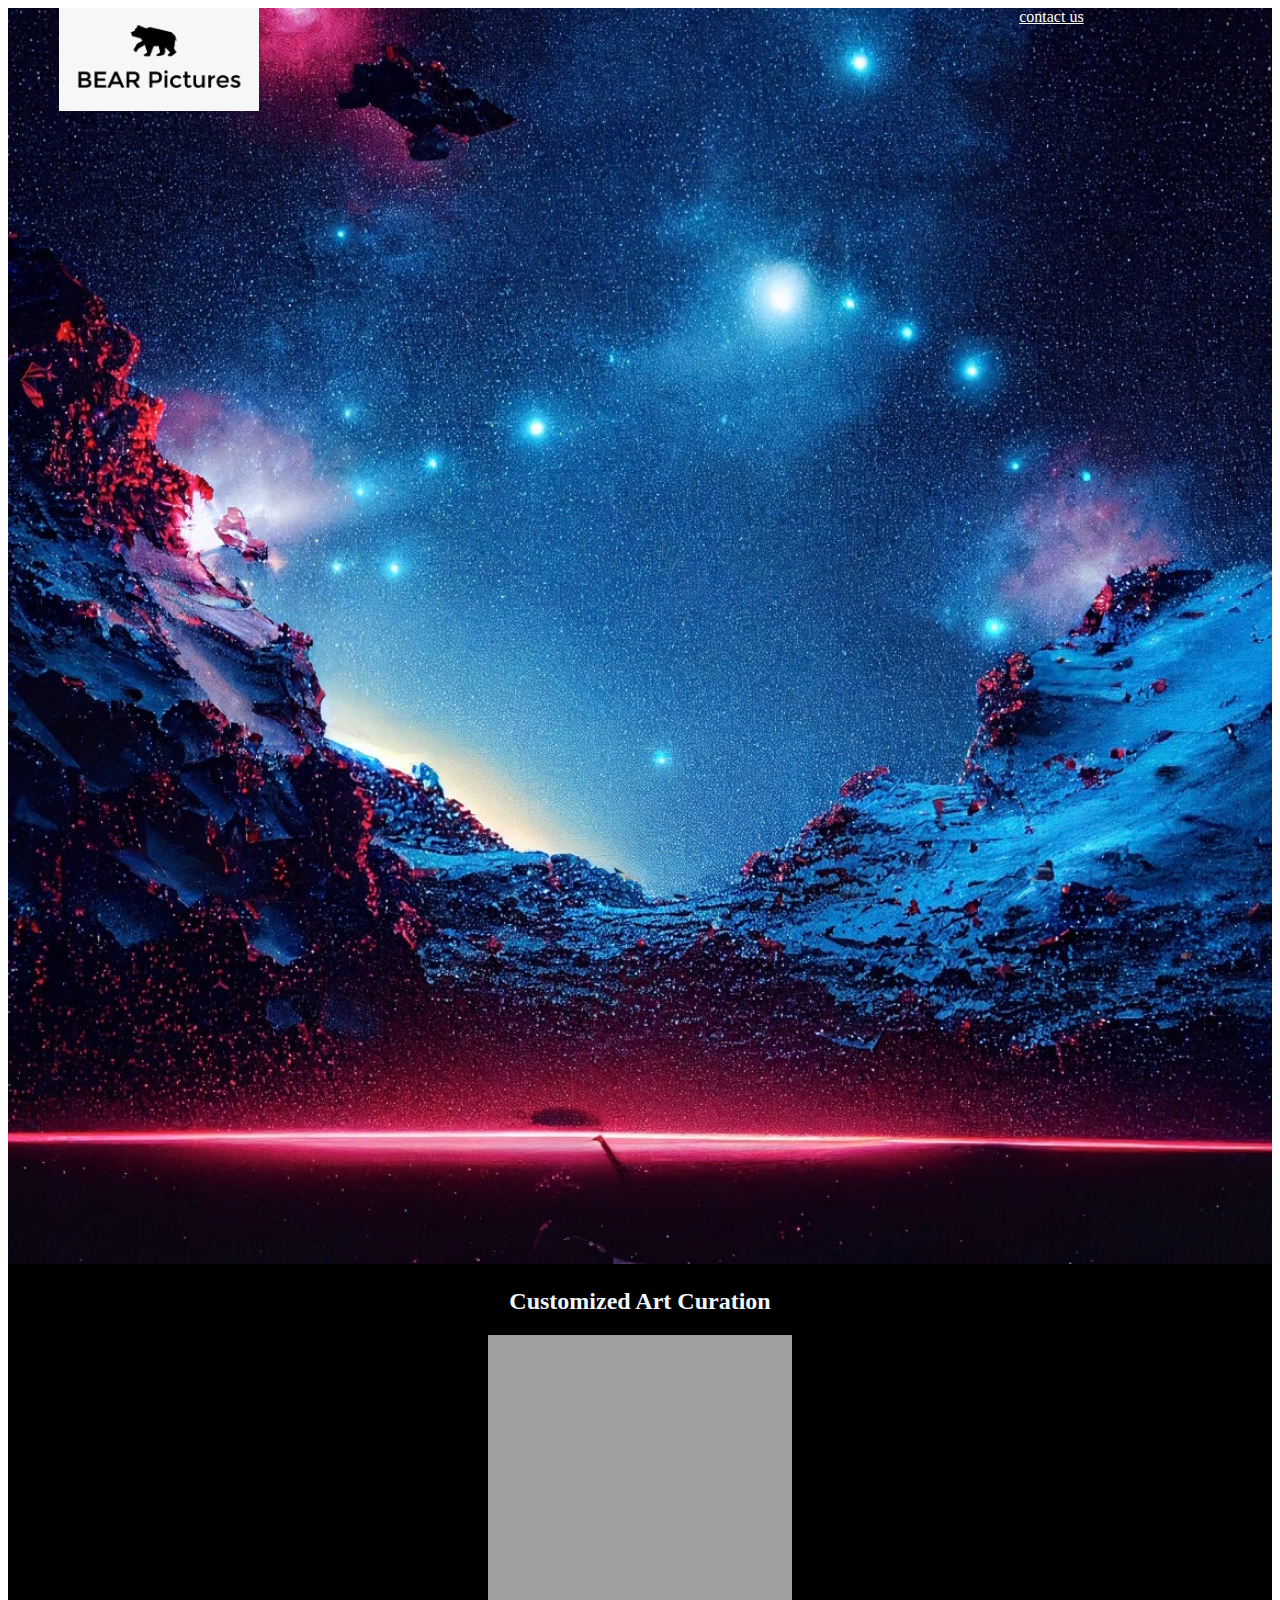
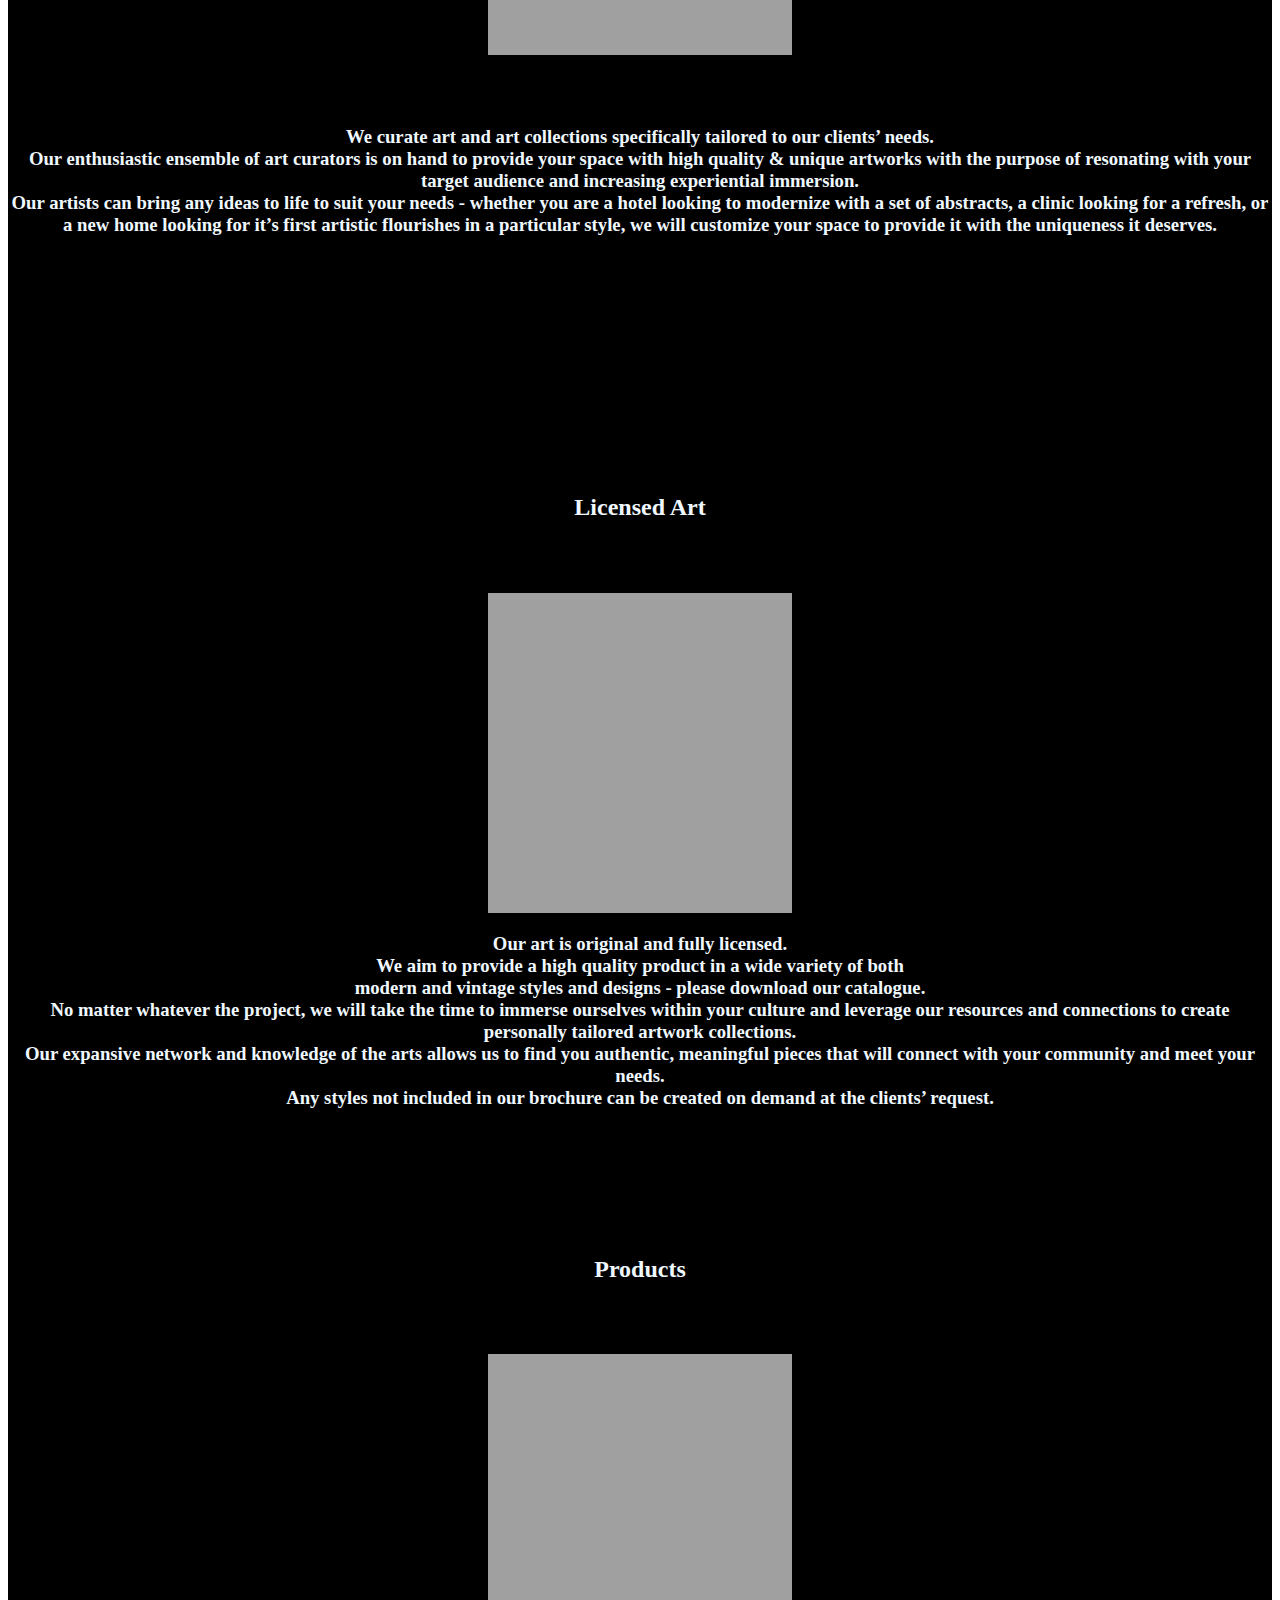
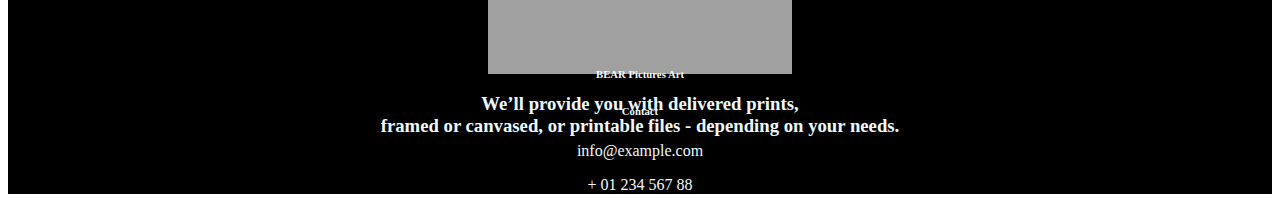
<file: index.html>
<!doctype html>
<html lang="en">
  <head>
    <meta charset="utf-8">
    <meta name="viewport" content="width=device-width, initial-scale=1">
    <title>BEAR Pictures Art</title>
<link rel="stylesheet" href="style.css">
    <link href="https://cdn.jsdelivr.net/npm/bootstrap@5.2.2/dist/css/bootstrap.min.css" rel="stylesheet" integrity="sha384-Zenh87qX5JnK2Jl0vWa8Ck2rdkQ2Bzep5IDxbcnCeuOxjzrPF/et3URy9Bv1WTRi" crossorigin="anonymous">
  </head>
  <body>
    <div class="all">



    
               

    
<div class="container">

    <img class="space  " src="./space.jpg" alt="/img">


          <img  class="logo" src="./logo.jpeg" alt="logo">
          <a class="h3  contact" href="#contact">contact us</a>














          <center class="block3  marg   bg-secondary">
            <a name="top"></a>
            <h2 class='text  onphototext' >Customized Art Curation</h2>
            <div class="border"></div>
            <br><br>
            <h3  class="text">We curate art and art collections specifically tailored to our clients’ needs.
              <br>
               Our enthusiastic ensemble of art curators is on hand to provide your space with high quality & unique artworks with the purpose of resonating with your target audience and increasing experiential immersion.
               <br>
              Our artists can bring any ideas to life to suit your needs - whether you are a hotel looking to modernize with a set of abstracts, a clinic looking for a refresh, or a new home looking for it’s first artistic flourishes in a particular style, we will customize your space to provide it with the uniqueness it deserves. </h3>
          </center>

<br><br>

<div class="block2  marg  bg-secondary" >
  <h2 class='text' >Licensed Art</h2>

  <center>

    <br><br>
    <div class="border"></div>
    <h2></h2>
    <h3 class="text  marg" >

Our art is original and fully licensed. 
<br>
We aim to provide a high quality product in a wide variety of both  
<br>
modern and vintage styles and designs - please download our catalogue. 
<br>
No matter whatever the project, we will take the time to immerse ourselves within your culture and leverage our resources and connections to create personally tailored artwork collections.
<br>
Our expansive network and knowledge of the arts allows us to find you authentic, meaningful pieces that will connect with your community and meet your needs.
<br>
Any styles not included in our brochure can be created on demand at the clients’ request.

    </h3>
  </center>











<br>
<br><br>
<br>
<br><br>

<div class="block1  marg   bg-secondary" >
  <h2 class='text' >Products</h2>

  <center>

    <br><br>
    <div class="border"></div>
    <h3 class="text" >

      We’ll provide you with delivered prints, 
      <br>
      framed or canvased, or printable files - depending on your needs.

    </h3>
  </center>

</div>


</div>














</div>
<br>
<br>
<br>
<br>
<br>
<br>
<br>
<br>
<br>
<br>
<br>
<br>
<br>
<br>












<br><br><br>

<center>
  <button type="button" class="btn btn-light">Download Catalogue</button>
</center>




<br>
<br>
<br>


<!-- Footer -->
<footer class="text-center text-lg-start bg-secondary text-muted">
  <!-- Section: Social media -->
  <section class="d-flex justify-content-center justify-content-lg-between p-4 border-bottom">
    <!-- Left -->
    <div class="me-5 d-none  text  d-lg-block">
      <span>Get connected with us:</span>
    </div>
    <!-- Left -->


    <!-- Right -->
  </section>
  <!-- Section: Social media -->

  <!-- Section: Links  -->
  <section class="">
    <div class="container text-center text-md-start mt-5">
      <!-- Grid row -->
      <div class="row mt-3">
        <!-- Grid column -->

        <!-- Grid column -->

        <!-- Grid column -->
        <div class="col-md-2 col-lg-2 col-xl-2 mx-auto mb-4">
          <!-- Links -->
          <h6 class="text-uppercase  text   fw-bold mb-4">
            BEAR Pictures Art
          </h6>


        </div>
        <!-- Grid column -->



        <!-- Grid column -->

        <div class="col-md-4 col-lg-3 col-xl-3 mx-auto mb-md-0 mb-4">
          <!-- Links -->
          <h6 class="text-uppercase  text   fw-bold mb-4">Contact</h6>
          <a name="contact">
            <p class="  text  " >
            <i class="fas    fa-envelope me-3"></i>
            info@example.com
            </p>
          </a>
          <p class="  text  " ><i class="fas  fa-phone me-3"></i> + 01 234 567 88</p>
        </div>
        <!-- Grid column -->
      </div>
      <!-- Grid row -->
    </div>
  </section>
  <!-- Section: Links  -->


  <!-- Copyright -->
</footer>
<!-- Footer -->





    <script src="https://cdn.jsdelivr.net/npm/bootstrap@5.2.2/dist/js/bootstrap.bundle.min.js" integrity="sha384-OERcA2EqjJCMA+/3y+gxIOqMEjwtxJY7qPCqsdltbNJuaOe923+mo//f6V8Qbsw3" crossorigin="anonymous"></script>
  </body>
</html>
</file>
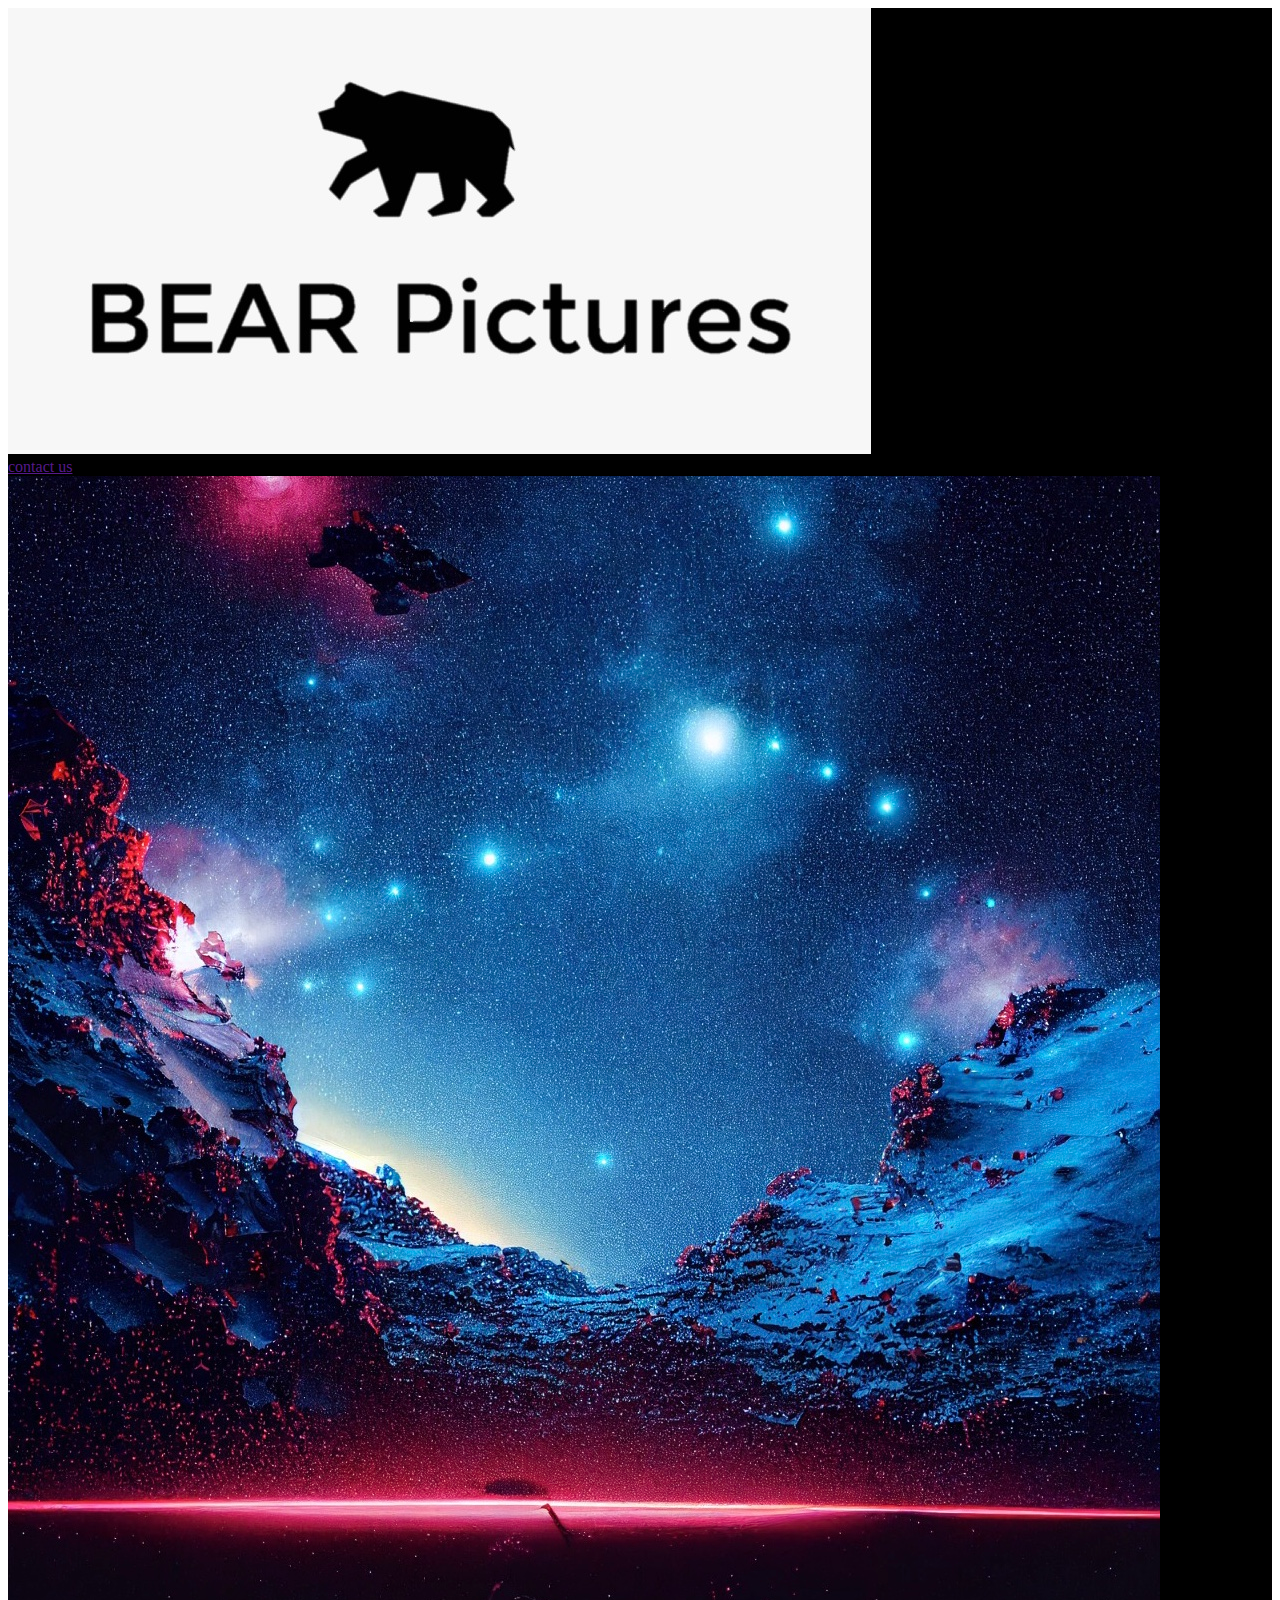
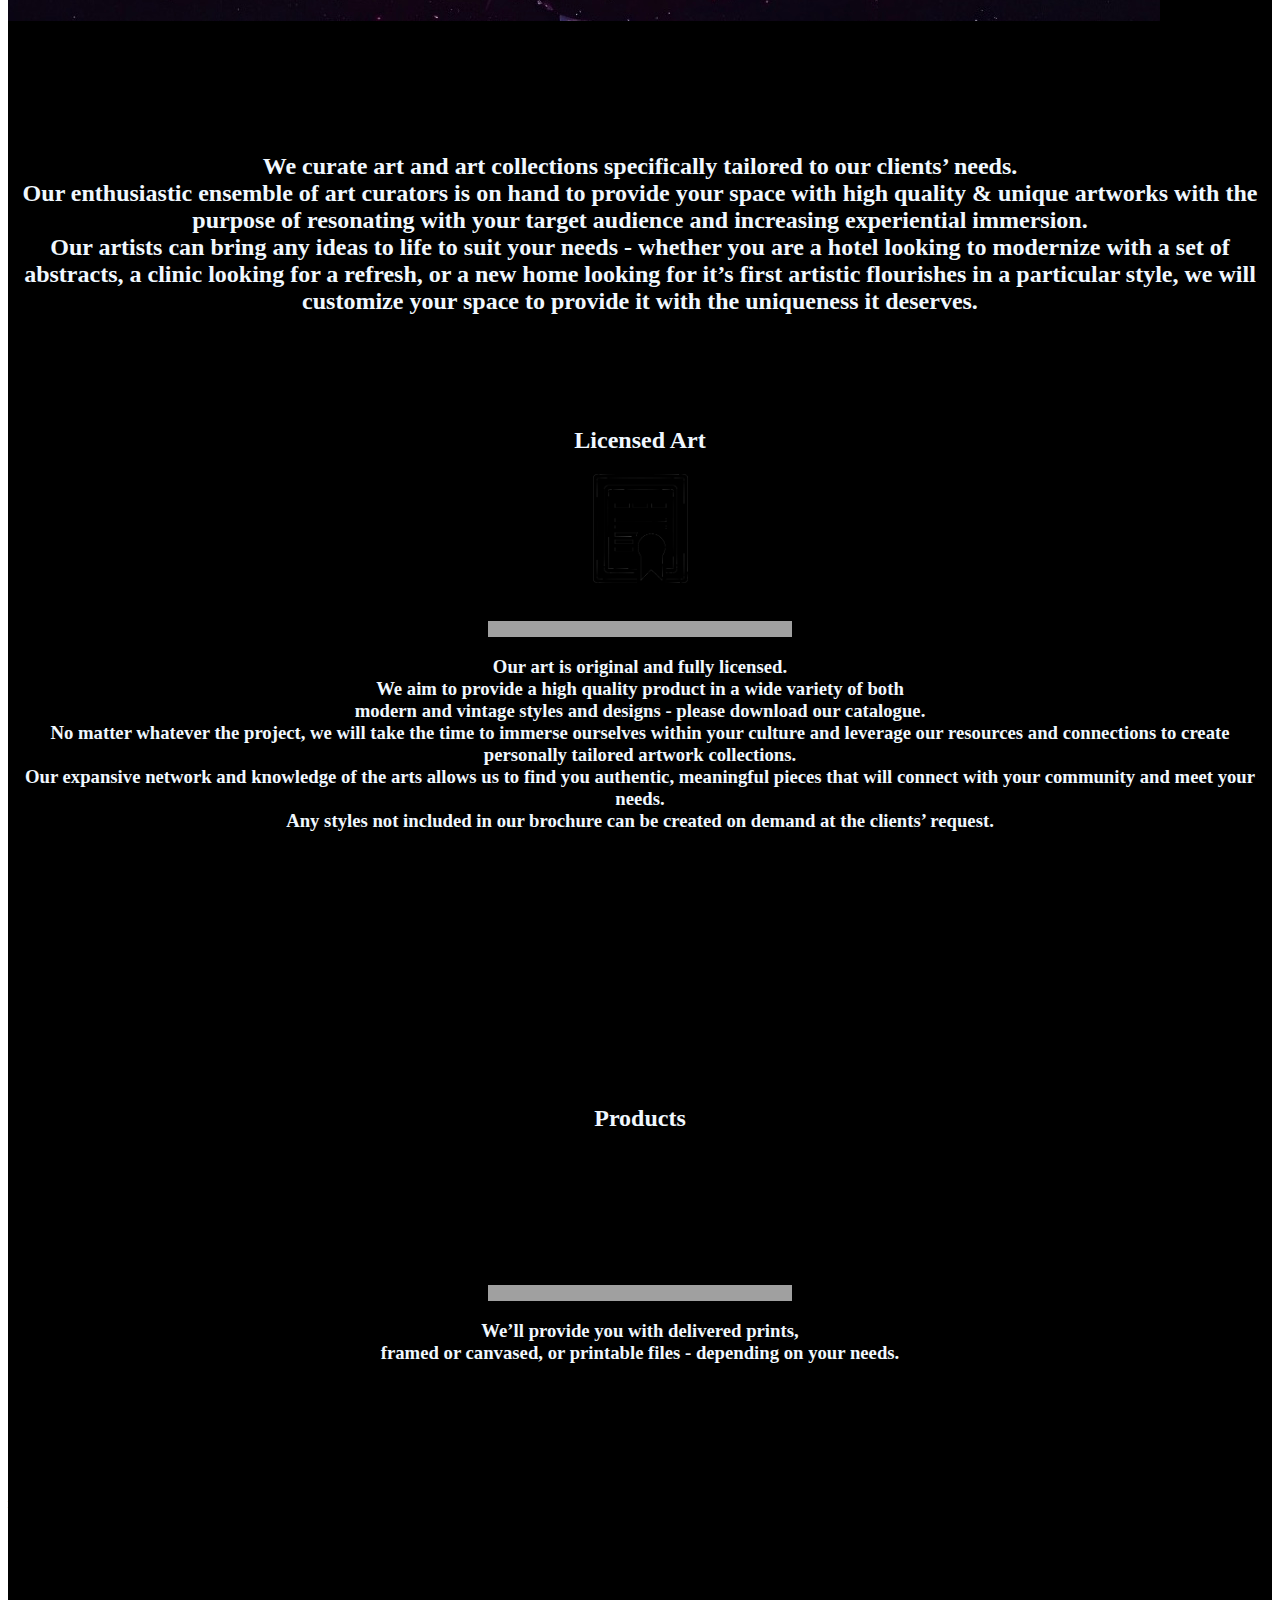
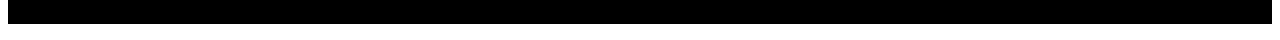
<file: bear.html>
<!doctype html>
<html lang="en">
  <head>
    <meta charset="utf-8">
    <meta name="viewport" content="width=device-width, initial-scale=1">
    <title>BEAR Pictures Art</title>
    <style>
      .lic{
        width: 95px;

      }
      .border{
        margin: 1em 30em;
        border-bottom: 1em solid #a0a0a0;
      }
      .block2{
        height: 550px;
      }
      .block1{
        height: 350px;
      }
      .all{
        background-color: black;
      }
      .text{
        display: flex;
        justify-content: center;
        color: aliceblue;
      }
    </style>
    <link href="https://cdn.jsdelivr.net/npm/bootstrap@5.2.2/dist/css/bootstrap.min.css" rel="stylesheet" integrity="sha384-Zenh87qX5JnK2Jl0vWa8Ck2rdkQ2Bzep5IDxbcnCeuOxjzrPF/et3URy9Bv1WTRi" crossorigin="anonymous">
  </head>
  <body>
    <div class="all">
        <nav class="navbar navbar-expand-lg navbar-dark bg-dark">

            <div class="container-fluid">
              <a class="navbar-brand" href="#">
                <img class="w-25" src="./logo.jpeg" alt="logo">
              </a>
              
    
                <form class="d-flex " >
                    <a class="h3" href="">contact us</a>
                </form>
    
               
    
    
    
          </nav>
          <img class="space  w-100" src="./space.jpg" alt="/img">

<br>
<br>
<br>
<br>
<br>
<br>
<br>

<center>
  <a name="top"></a>
  <h2  class="text">We curate art and art collections specifically tailored to our clients’ needs.
    <br>
     Our enthusiastic ensemble of art curators is on hand to provide your space with high quality & unique artworks with the purpose of resonating with your target audience and increasing experiential immersion.
     <br>
    Our artists can bring any ideas to life to suit your needs - whether you are a hotel looking to modernize with a set of abstracts, a clinic looking for a refresh, or a new home looking for it’s first artistic flourishes in a particular style, we will customize your space to provide it with the uniqueness it deserves. </h2>
</center>
<br>
<br>
<br>
<br>


<div class="block2  bg-secondary" >
  <h2 class='text' >Licensed Art</h2>

  <center>
    <img class="lic" src="./license.png" alt="">
    <br><br>
    <div class="border"></div>
    <h3 class="text" >

Our art is original and fully licensed. 
<br>
We aim to provide a high quality product in a wide variety of both  
<br>
modern and vintage styles and designs - please download our catalogue. 
<br>
No matter whatever the project, we will take the time to immerse ourselves within your culture and leverage our resources and connections to create personally tailored artwork collections.
<br>
Our expansive network and knowledge of the arts allows us to find you authentic, meaningful pieces that will connect with your community and meet your needs.
<br>
Any styles not included in our brochure can be created on demand at the clients’ request.

    </h3>
  </center>

</div>


<br>
<br>
<br>
<br>
<br>
<br>







<div class="block1  bg-secondary" >
  <h2 class='text' >Products</h2>

  <center>
    <img class="lic" src="./product.webp" alt="">
    <br><br>
    <div class="border"></div>
    <h3 class="text" >

      We’ll provide you with delivered prints, 
      <br>
      framed or canvased, or printable files - depending on your needs.

    </h3>
  </center>

</div>




































<!-- Footer -->
<footer class="text-center text-lg-start bg-dark text-muted">
  <!-- Section: Social media -->
  <section class="d-flex justify-content-center justify-content-lg-between p-4 border-bottom">
    <!-- Left -->
    <div class="me-5 d-none d-lg-block">
      <span>Get connected with us:</span>
    </div>
    <!-- Left -->


    <!-- Right -->
  </section>
  <!-- Section: Social media -->

  <!-- Section: Links  -->
  <section class="">
    <div class="container text-center text-md-start mt-5">
      <!-- Grid row -->
      <div class="row mt-3">
        <!-- Grid column -->

        <!-- Grid column -->

        <!-- Grid column -->
        <div class="col-md-2 col-lg-2 col-xl-2 mx-auto mb-4">
          <!-- Links -->
          <h6 class="text-uppercase fw-bold mb-4">
            BEAR Pictures Art
          </h6>


        </div>
        <!-- Grid column -->



        <!-- Grid column -->
        <div class="col-md-4 col-lg-3 col-xl-3 mx-auto mb-md-0 mb-4">
          <!-- Links -->
          <h6 class="text-uppercase fw-bold mb-4">Contact</h6>
          <p>
            <i class="fas fa-envelope me-3"></i>
            info@example.com
          </p>
          <p><i class="fas fa-phone me-3"></i> + 01 234 567 88</p>
        </div>
        <!-- Grid column -->
      </div>
      <!-- Grid row -->
    </div>
  </section>
  <!-- Section: Links  -->


  <!-- Copyright -->
</footer>
<!-- Footer -->




    <script src="https://cdn.jsdelivr.net/npm/bootstrap@5.2.2/dist/js/bootstrap.bundle.min.js" integrity="sha384-OERcA2EqjJCMA+/3y+gxIOqMEjwtxJY7qPCqsdltbNJuaOe923+mo//f6V8Qbsw3" crossorigin="anonymous"></script>
  </body>
</html>
</file>
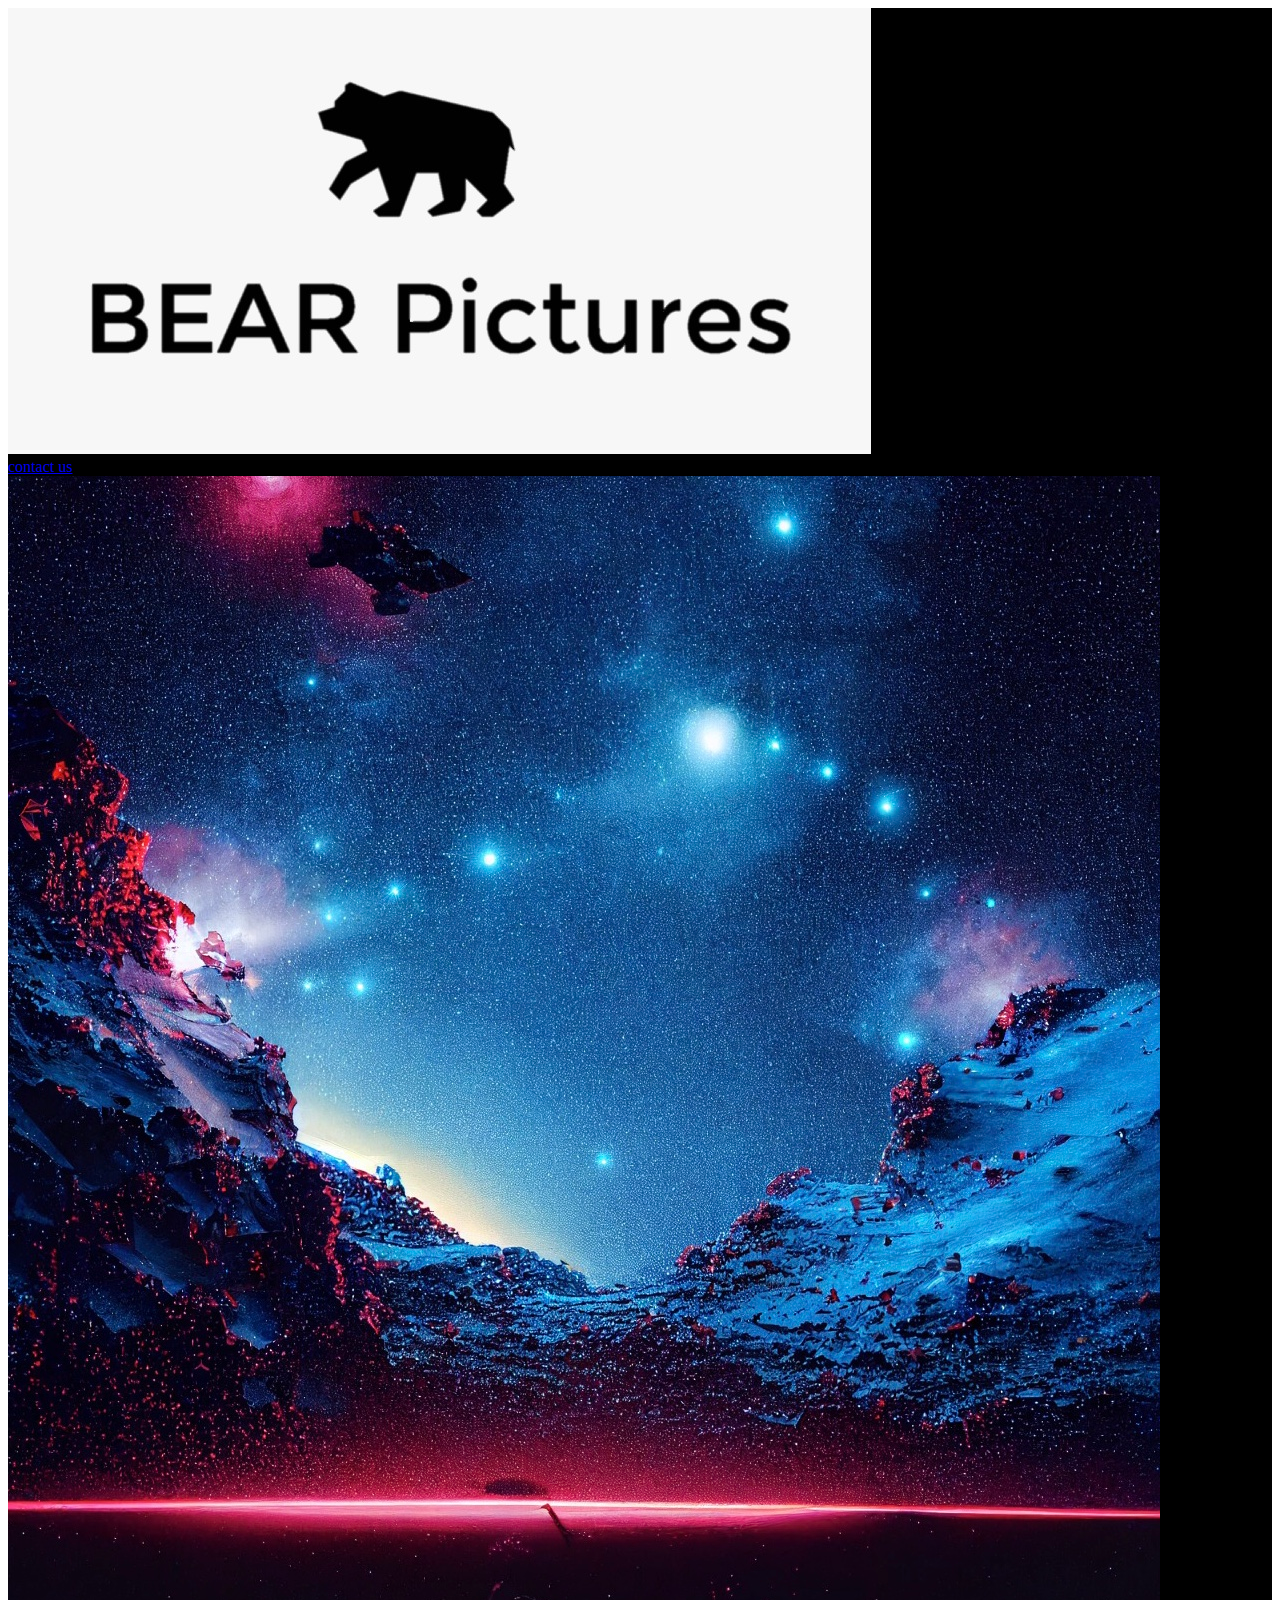
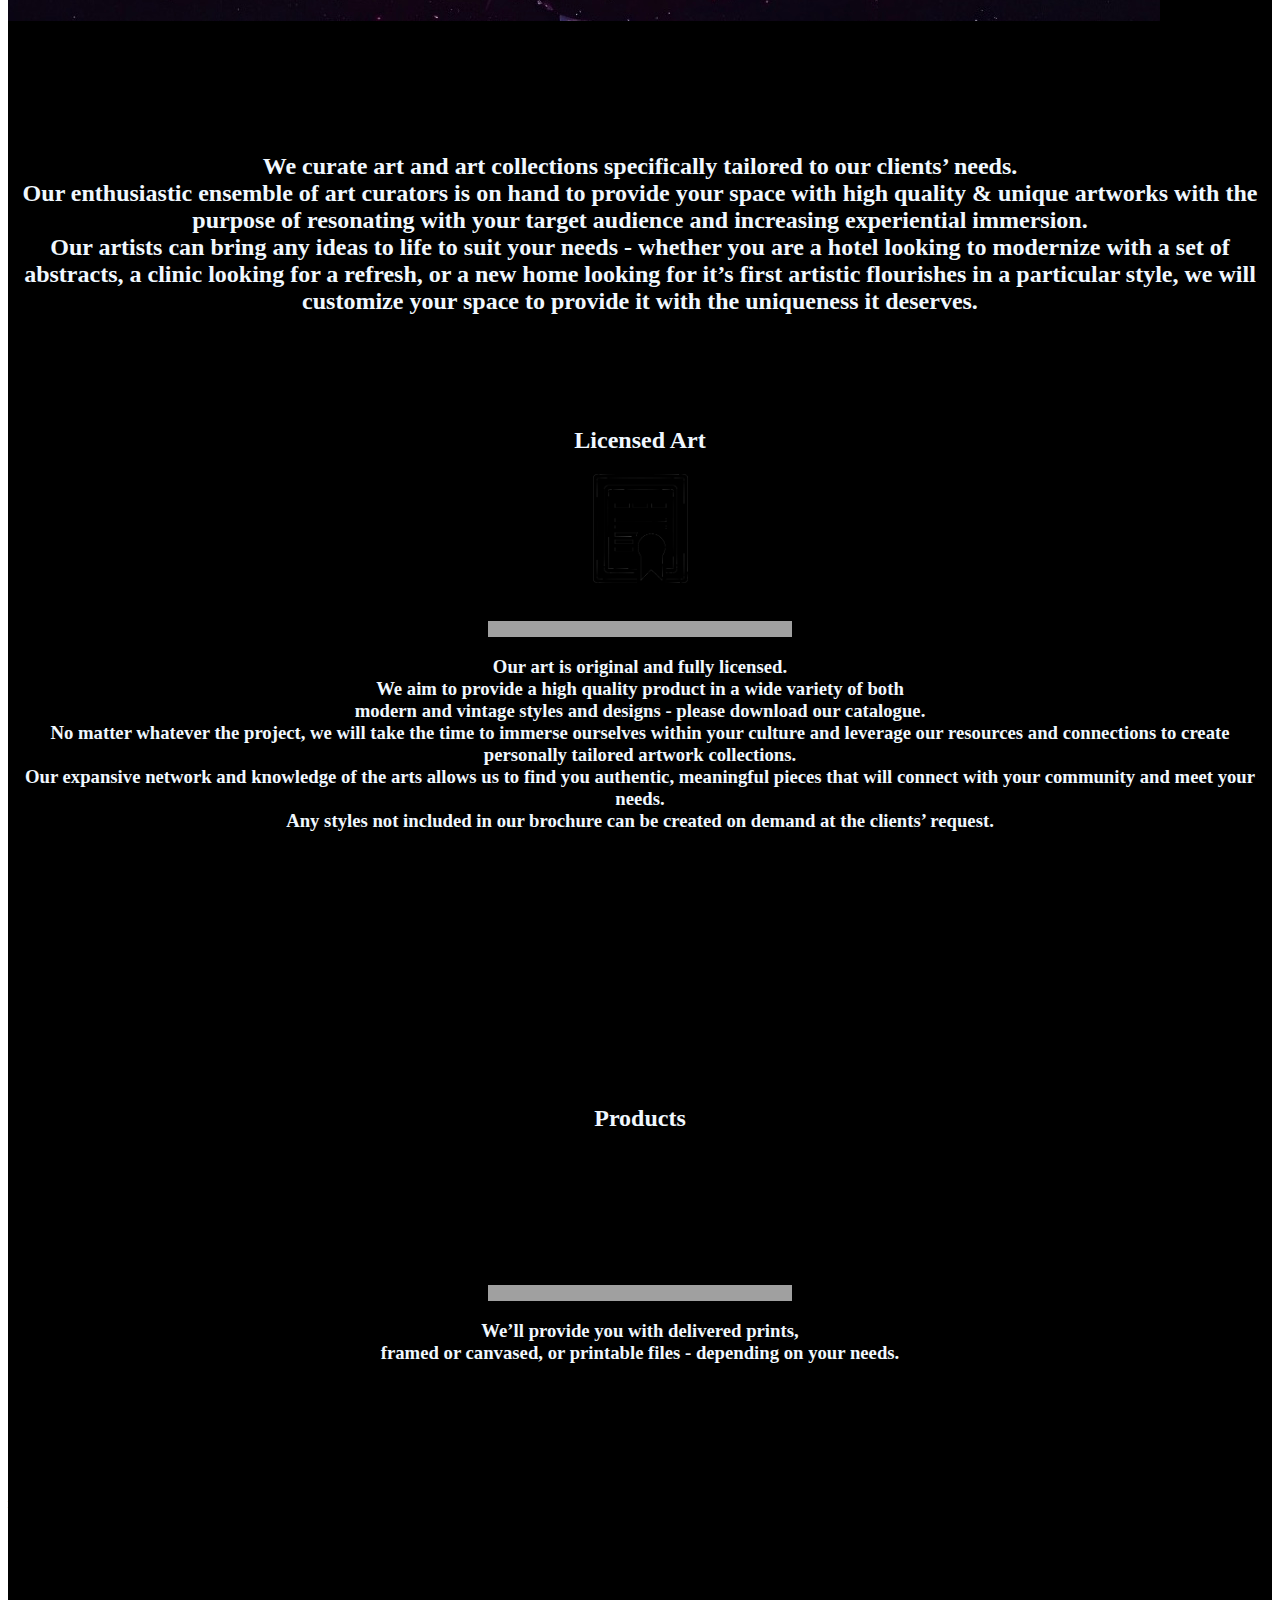
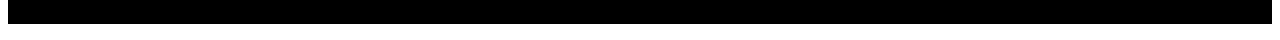
<file: index copy.html>
<!doctype html>
<html lang="en">
  <head>
    <meta charset="utf-8">
    <meta name="viewport" content="width=device-width, initial-scale=1">
    <title>BEAR Pictures Art</title>
    <style>
      .lic{
        width: 95px;

      }
      .border{
        margin: 1em 30em;
        border-bottom: 1em solid #a0a0a0;
      }
      .block2{
        height: 550px;
      }
      .block1{
        height: 350px;
      }
      .all{
        background-color: black;
      }
      .text{
        display: flex;
        justify-content: center;
        color: aliceblue;
      }
    </style>
    <link href="https://cdn.jsdelivr.net/npm/bootstrap@5.2.2/dist/css/bootstrap.min.css" rel="stylesheet" integrity="sha384-Zenh87qX5JnK2Jl0vWa8Ck2rdkQ2Bzep5IDxbcnCeuOxjzrPF/et3URy9Bv1WTRi" crossorigin="anonymous">
  </head>
  <body>
    <div class="all">
        <nav class="navbar navbar-expand-lg navbar-dark bg-dark">

            <div class="container-fluid">
              <a  class="navbar-brand" href="">
                <img  class="w-25" src="./logo.jpeg" alt="logo">
              </a>
              
    
                <form class="d-flex " >
                    <a class="h3" href="#contact">contact us</a>
                </form>
    
               
    
    
    
          </nav>
          <img class="space  w-100" src="./space.jpg" alt="/img">

<br>
<br>
<br>
<br>
<br>
<br>
<br>

<center>
  <a name="top"></a>
  <h2  class="text">We curate art and art collections specifically tailored to our clients’ needs.
    <br>
     Our enthusiastic ensemble of art curators is on hand to provide your space with high quality & unique artworks with the purpose of resonating with your target audience and increasing experiential immersion.
     <br>
    Our artists can bring any ideas to life to suit your needs - whether you are a hotel looking to modernize with a set of abstracts, a clinic looking for a refresh, or a new home looking for it’s first artistic flourishes in a particular style, we will customize your space to provide it with the uniqueness it deserves. </h2>
</center>
<br>
<br>
<br>
<br>


<div class="block2  bg-secondary" >
  <h2 class='text' >Licensed Art</h2>

  <center>
    <img class="lic" src="./license.png" alt="">
    <br><br>
    <div class="border"></div>
    <h3 class="text" >

Our art is original and fully licensed. 
<br>
We aim to provide a high quality product in a wide variety of both  
<br>
modern and vintage styles and designs - please download our catalogue. 
<br>
No matter whatever the project, we will take the time to immerse ourselves within your culture and leverage our resources and connections to create personally tailored artwork collections.
<br>
Our expansive network and knowledge of the arts allows us to find you authentic, meaningful pieces that will connect with your community and meet your needs.
<br>
Any styles not included in our brochure can be created on demand at the clients’ request.

    </h3>
  </center>

</div>


<br>
<br>
<br>
<br>
<br>
<br>







<div class="block1  bg-secondary" >
  <h2 class='text' >Products</h2>

  <center>
    <img class="lic" src="./product.webp" alt="">
    <br><br>
    <div class="border"></div>
    <h3 class="text" >

      We’ll provide you with delivered prints, 
      <br>
      framed or canvased, or printable files - depending on your needs.

    </h3>
  </center>

</div>




































<!-- Footer -->
<footer class="text-center text-lg-start bg-dark text-muted">
  <!-- Section: Social media -->
  <section class="d-flex justify-content-center justify-content-lg-between p-4 border-bottom">
    <!-- Left -->
    <div class="me-5 d-none d-lg-block">
      <span>Get connected with us:</span>
    </div>
    <!-- Left -->


    <!-- Right -->
  </section>
  <!-- Section: Social media -->

  <!-- Section: Links  -->
  <section class="">
    <div class="container text-center text-md-start mt-5">
      <!-- Grid row -->
      <div class="row mt-3">
        <!-- Grid column -->

        <!-- Grid column -->

        <!-- Grid column -->
        <div class="col-md-2 col-lg-2 col-xl-2 mx-auto mb-4">
          <!-- Links -->
          <h6 class="text-uppercase fw-bold mb-4">
            BEAR Pictures Art
          </h6>


        </div>
        <!-- Grid column -->



        <!-- Grid column -->

        <div class="col-md-4 col-lg-3 col-xl-3 mx-auto mb-md-0 mb-4">
          <!-- Links -->
          <h6 class="text-uppercase fw-bold mb-4">Contact</h6>
          <a name="contact">
            <p>
            <i class="fas fa-envelope me-3"></i>
            info@example.com
            </p>
          </a>
          <p><i class="fas fa-phone me-3"></i> + 01 234 567 88</p>
        </div>
        <!-- Grid column -->
      </div>
      <!-- Grid row -->
    </div>
  </section>
  <!-- Section: Links  -->


  <!-- Copyright -->
</footer>
<!-- Footer -->




    <script src="https://cdn.jsdelivr.net/npm/bootstrap@5.2.2/dist/js/bootstrap.bundle.min.js" integrity="sha384-OERcA2EqjJCMA+/3y+gxIOqMEjwtxJY7qPCqsdltbNJuaOe923+mo//f6V8Qbsw3" crossorigin="anonymous"></script>
  </body>
</html>
</file>
<file: style.css>
.container {
    position: relative;
    width: 100%;
  }
  
  
  .container .logo {
    width: 200px;
    position: absolute;
    top: 0%;
    left: 4%;
  

  
  }



  .container .contact {
    color: white;
    position: absolute;
    top: 0%;
    left: 80%;
  
    
  
  
  }

  
  .space{
    width: 100%;
  
  }



        .lic{
          width: 95px;
  
        }
        .border{
          margin: 1em 30em;
          border-bottom: 20em solid #a0a0a0;
        }
        .block2{
          height: 750px;
        }
        .block1{
          height: 450px;
        }
        .block3{
            height: 750px;
        }
        .all{
          background-color: black;
        }
        .text{
          display: flex;
          justify-content: center;
          color: aliceblue;
        }
</file>
